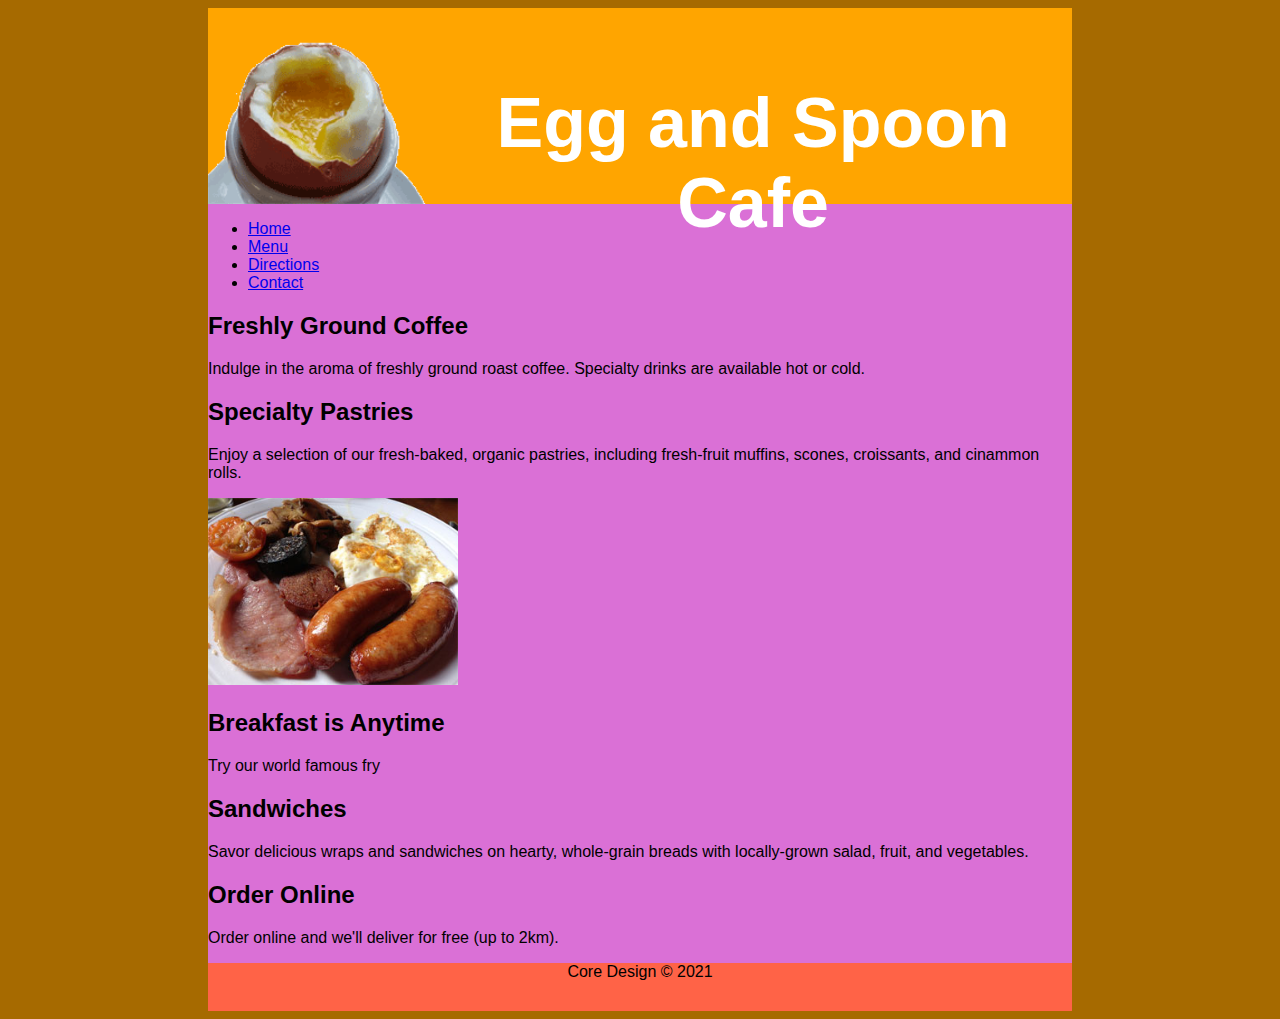
<file: 2nd yr/Ex3Start/index.html>
<!DOCTYPE html>
<html>
<head>
<link rel="stylesheet" href="assets/css/style.css" type="text/css">
<title>Egg and Spoon Cafe</title>
<meta charset="utf-8">
</head>
<body>
	<div id="container">
		<section>
		<div id="header">
			<header>
			<img src="assets/images/logo.png" alt="">
			  <h1>Egg and Spoon Cafe</h1>
			</header>
		</div>
		
		<div id="nav">
			<ul>
			  <li><a href="index.html">Home</a></li>
			  <li><a href="menu.html">Menu</a></li>
			  <li><a href="directions.html">Directions</a></li>
			  <li><a href="contact.html">Contact</a></li>
			</ul>
		</div>
		
		<div id="content"> 
			<article>
			<h2>Freshly Ground Coffee</h2>
			<p>Indulge in the aroma of freshly ground roast coffee. Specialty drinks are available hot or cold.</p>

			<h2>Specialty Pastries</h2>
			<p>Enjoy a selection of our fresh-baked, organic pastries, including 
			   fresh-fruit muffins, scones, croissants, and cinammon rolls.
			</p>

			<img src="assets/images/breakfast.jpg" width="250" alt="Egg and Spoon Breakfast">
			<h2>Breakfast is Anytime</h2>
			<p>Try our world famous fry</p>

			<h2>Sandwiches</h2>
			<p>Savor delicious wraps and sandwiches on hearty, whole-grain breads with locally-grown salad, fruit, and vegetables.</p>

			<h2>Order Online</h2>
			<p>Order online and we'll deliver for free (up to 2km).</p>
		    </article>
		</div>
		<div id="footer">
		<footer>
			Core Design &copy; 2021
		</footer> 
		</div>
		</section>
	</div>
</body>
</html>
</file>
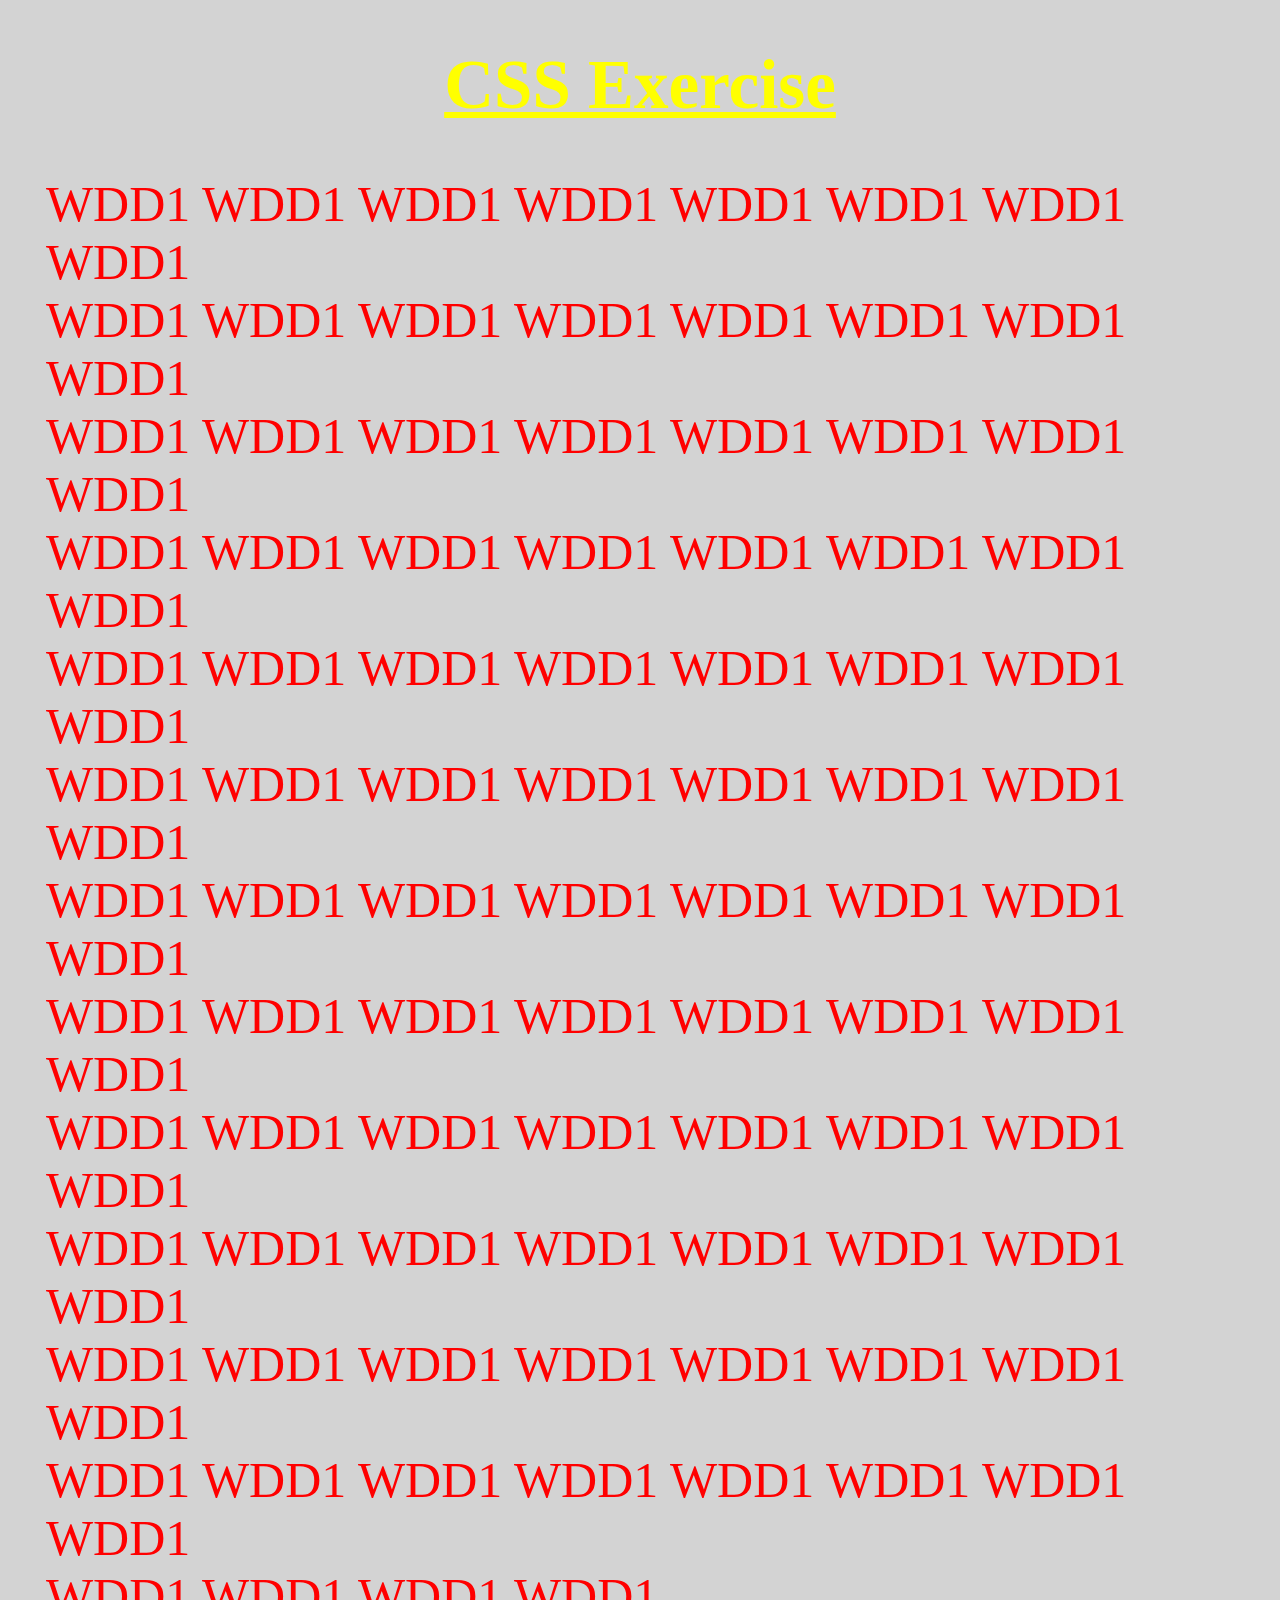
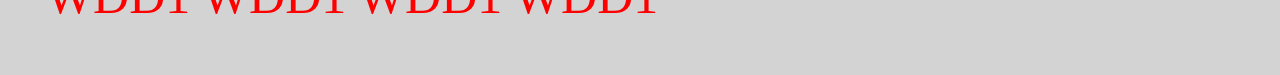
<file: 2nd yr/Ex1.html>
<!DOCTYPE html>
<html lang="en">
<head>
    <meta charset="UTF-8">
    <meta http-equiv="X-UA-Compatible" content="IE=edge">
    <link rel="stylesheet" href="style.css">
    <meta name="viewport" content="width=device-width, initial-scale=1.0">
    <title>Exercise 1</title>
</head>
<body>
<h1>CSS Exercise</h1>
<p style="color:red;">WDD1 WDD1 WDD1 WDD1 WDD1 WDD1 WDD1 WDD1 <br> WDD1 WDD1 WDD1 WDD1 WDD1 WDD1 WDD1 WDD1 <br> WDD1 WDD1 WDD1 WDD1 WDD1 WDD1 WDD1 WDD1 <br> WDD1 WDD1 WDD1 WDD1 WDD1 WDD1 WDD1 WDD1 <br> WDD1 WDD1 WDD1 WDD1 WDD1 WDD1 WDD1 WDD1 <br> WDD1 WDD1 WDD1 WDD1 WDD1 WDD1 WDD1 WDD1 <br> WDD1 WDD1 WDD1 WDD1 WDD1 WDD1 WDD1 WDD1 <br> WDD1 WDD1 WDD1 WDD1 WDD1 WDD1 WDD1 WDD1 <br> WDD1 WDD1 WDD1 WDD1 WDD1 WDD1 WDD1 WDD1 <br> WDD1 WDD1 WDD1 WDD1 WDD1 WDD1 WDD1 WDD1 <br> WDD1 WDD1 WDD1 WDD1 WDD1 WDD1 WDD1 WDD1 <br> WDD1 WDD1 WDD1 WDD1 WDD1 WDD1 WDD1 WDD1 <br> WDD1 WDD1 WDD1 WDD1</p>
    
</body>
</html>
</file>
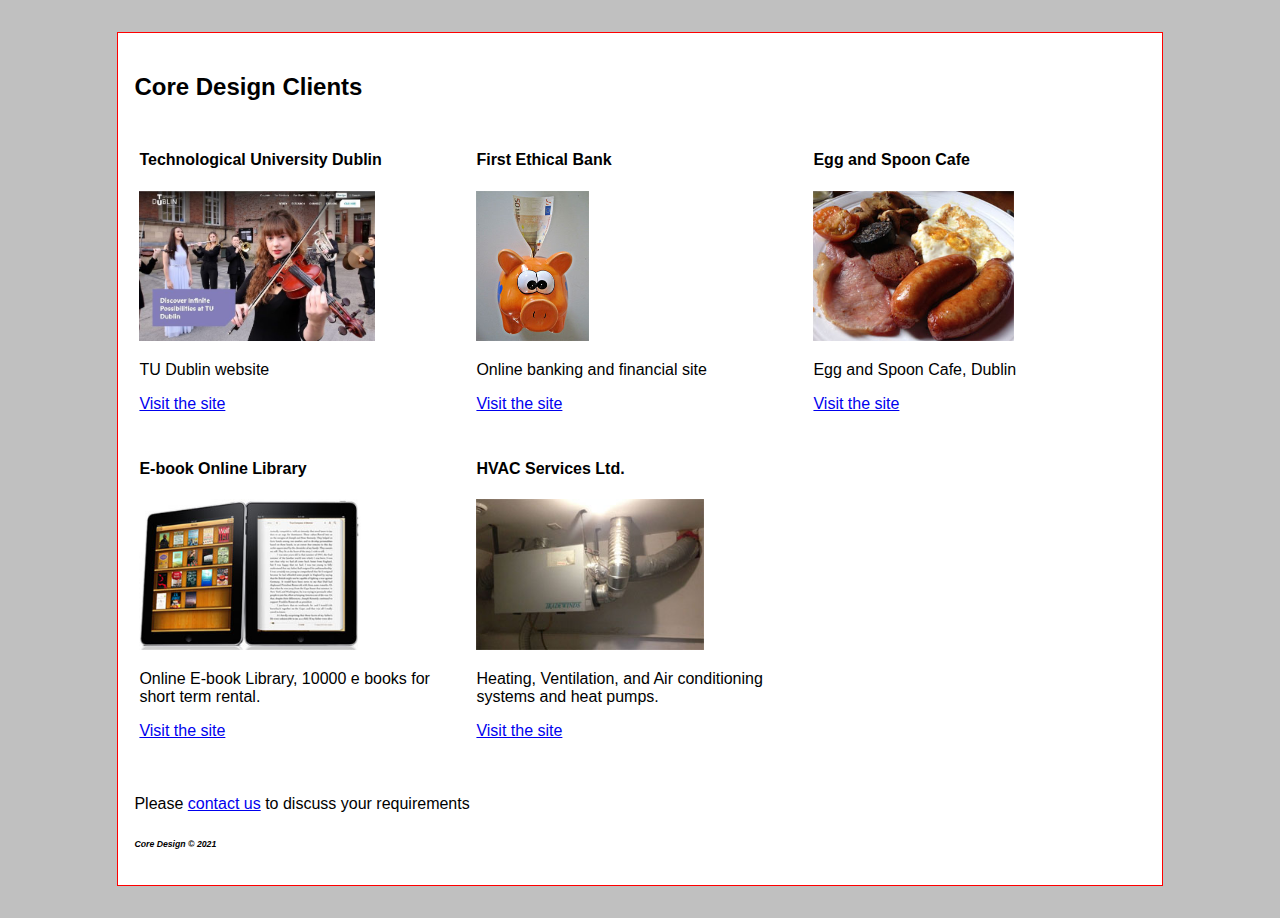
<file: 2nd yr/Ex2Start/clients.html>
﻿<!DOCTYPE html>
<html>

    <head>
	<title>Core Design - Website Design and Development Services</title>
	<meta content="en-ie" http-equiv="Content-Language" />
	<meta content="text/html; charset=utf-8" http-equiv="Content-Type" />
	<link href="assets/css/style.css" rel="stylesheet" type="text/css" />
    </head>

    <body>

	<div id="container">
	    
	    <div id="content">
		
		<h3>
		    Core Design Clients
		</h3>
		<div class="client">
		    <h4>Technological University Dublin</h4>
		    <p class="clientImage"><img alt="IT Tallaght Website" src="assets/images/tu-dublin.jpg" /></p>
		    <p>TU Dublin website</p>
		    <p><a href="http://www.it-tallaght.ie">Visit the site</a></p>
		</div>
		<div class="client">
		    <h4>First Ethical Bank</h4>
		    <p class="clientImage"><img alt="First Ethical Bank Of Ireland" src="assets/images/bank.jpg" /></p>
		    <p>Online banking and financial site </p>
		    <p><a href="http://#">Visit the site</a></p>
		</div>
		<div class="client">
		    <h4>Egg and Spoon Cafe</h4>
		    <p class="clientImage"><img alt="Egg and Spoon" src="assets/images/eggandspoon.jpg" /></p>
		    <p>Egg and Spoon Cafe, Dublin</p>
		    <p><a href="http://#">Visit the site</a></p>
		</div>
		<div class="client">
		    <h4>E-book Online Library </h4>
		    <p class="clientImage"><img alt="Ebook library" src="assets/images/books.jpg" /></p>
		    <p>Online E-book Library, 10000 e books for short term rental.</p>
		    <p><a href="http://#">Visit the site</a></p>
		</div>
		<div class="client">
		    <h4>HVAC Services Ltd.</h4>
		    <p class="clientImage"><img alt="Ebook library" src="assets/images/hvac.jpg" /></p>
		    <p>Heating, Ventilation, and Air conditioning systems and heat pumps.</p>
		    <p><a href="http://#">Visit the site</a></p>
		</div>
		<p>&nbsp;</p>
		<p>Please <a href="ContactUs.html">contact us</a> to discuss your 
		    requirements</p>
		
	    </div>
	    
	    <div id="footer">
		
		<h6><em>Core Design &copy; 2021</em></h6>
		
	    </div>
	</div>
    </body>

</html>
</file>
<file: 2nd yr/Ex3Start/assets/css/style.css>
body {
    font-family:Verdana, Arial, sans-serif;
    background-color: #A66A00;
}


h1 {
    text-align: center;
    position: relative;
}

header {
    font-size: 35px;
    background-color: orange;
    height: 4em;
    padding: 28px;
    display: flex;
    padding-left: 0px;
    color: white;
}

header a{
    color: white;
}

nav {
    float: left;
    background-color: brown;
    width: 30%;
}

nav ul {
    float: left;
    width: 20%;
    background-color: orangered;
    list-style: square;
}



section {
    background-color: orchid;
    margin-left: 200px;
    margin-right: 200px;
    display: flexbox;
    box-sizing: border-box;
}

footer {
    background-color: tomato;
    text-align: center;
    height: 3em;
}

footer a {
    text-align: center;
    margin-top: 10%;
    padding: 40em;
}


header img {
    float: left;
    height: 4.8em;
}

article {
    clear: left;
}

article a {
    display: flex;
}
</file>
<file: 2nd yr/style.css>
h1 {
    text-align: center;
    color: yellow;
    text-decoration: underline;
    font-size: 69px;
}

body {
    background-color: lightgray;
}

p  {
    font-size: 50px;
    margin-left: 3%;
}

.flex-container {
    display: inline-flex;
    flex-wrap: wrap;
}
</file>
<file: 2nd yr/Ex2Start/assets/css/style.css>
﻿body
{
    font-family: Arial, Helvetica, sans-serif;
    font-size: 1em;
    color: #000000;
    background-color: #C0C0C0; /* Page colour */
}

#container
{
    border: 1px solid #FF0000;
    background-color: #FFFFFF;
    width: 80%;
    margin-top: 2em;
    margin-bottom: 2em;
    margin-left:auto;
    margin-right:auto;
    padding: 1em;
}


#footer
{
    font-size: small;
    font-weight: bold;
    margin: 2em 0 0 0;
    clear: both;
}

h3 {
    font-size: 1.5em;
}

/* Exercise: add rules for the selectors given below  */

.client{
    float: left;
    width: 33.33%;
    padding: 5px;
    display: flexbox;
    box-sizing: border-box;
}

.client img {
    height: 9.4em;
}


.client h4{
}

.client a{
}

#content p {
    clear: left;
}
</file>
